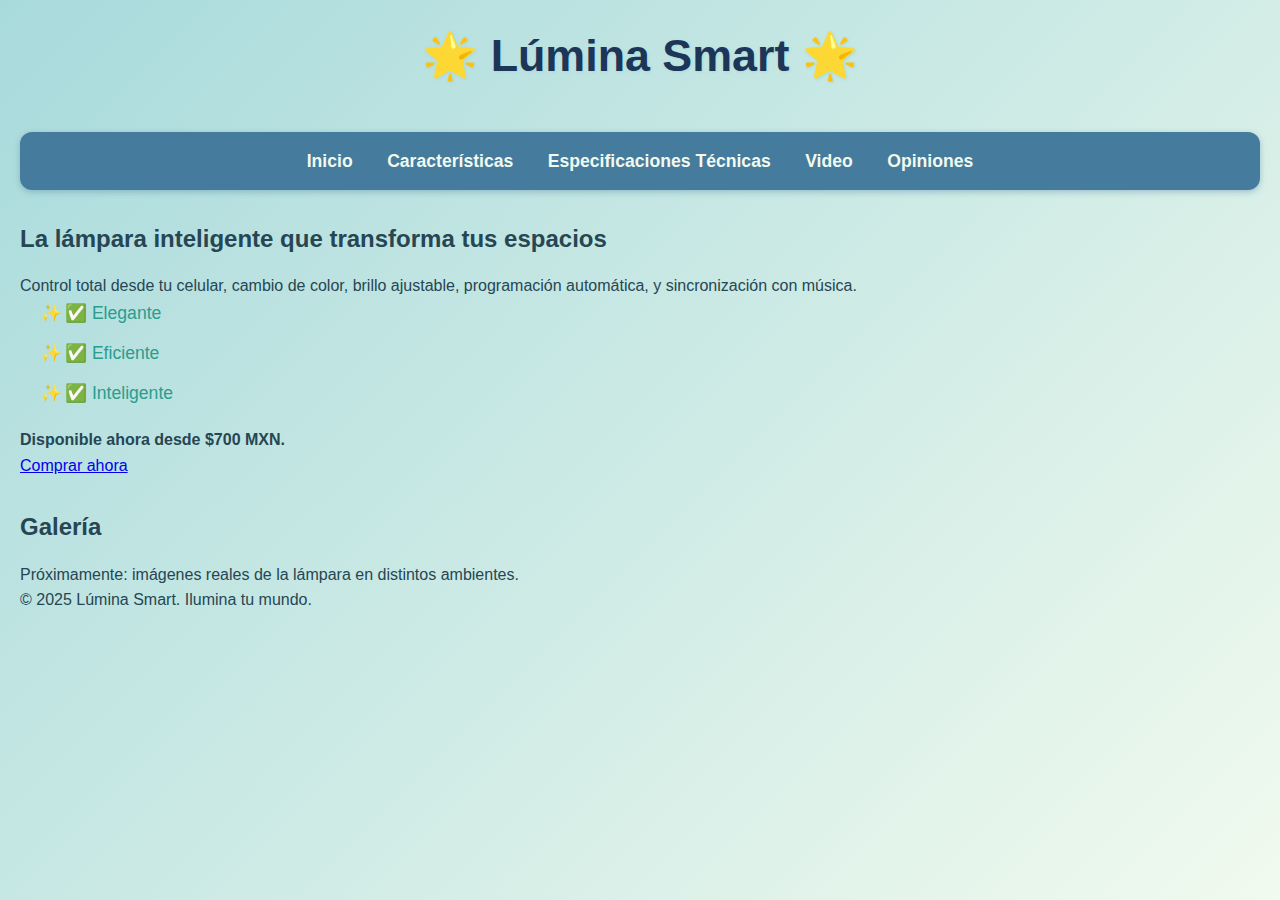
<file: index.html>
<!DOCTYPE html>
<html lang="es">
<head>
  <meta charset="UTF-8">
  <title>Lúmina Smart</title>
  <link rel="stylesheet" href="estilos.css">
</head>
<body>
  <header>
    <h1>🌟 Lúmina Smart 🌟</h1>
    <nav>
      <a href="index.html">Inicio</a>
      <a href="mas.html">Características</a>
      <a href="objetivo.html">Especificaciones Técnicas</a>
      <a href="video.html">Video</a>
      <a href="contacto.html">Opiniones</a>
    </nav>
  </header>

  <main>
    <section id="intro">
      <h2>La lámpara inteligente que transforma tus espacios</h2>
      <p>
        Control total desde tu celular, cambio de color, brillo ajustable, programación automática, y sincronización con música.
      </p>
      <ul>
        <li>✅ Elegante</li>
        <li>✅ Eficiente</li>
        <li>✅ Inteligente</li>
      </ul>
      <p><strong>Disponible ahora desde $700 MXN.</strong></p>
      <a href="contacto.html" class="boton">Comprar ahora</a>
    </section>

    <section id="galeria">
      <h2>Galería</h2>
      <p>Próximamente: imágenes reales de la lámpara en distintos ambientes.</p>
    </section>
  </main>

  <footer>
    <p>&copy; 2025 Lúmina Smart. Ilumina tu mundo.</p>
  </footer>
</body>
</html>
</file>
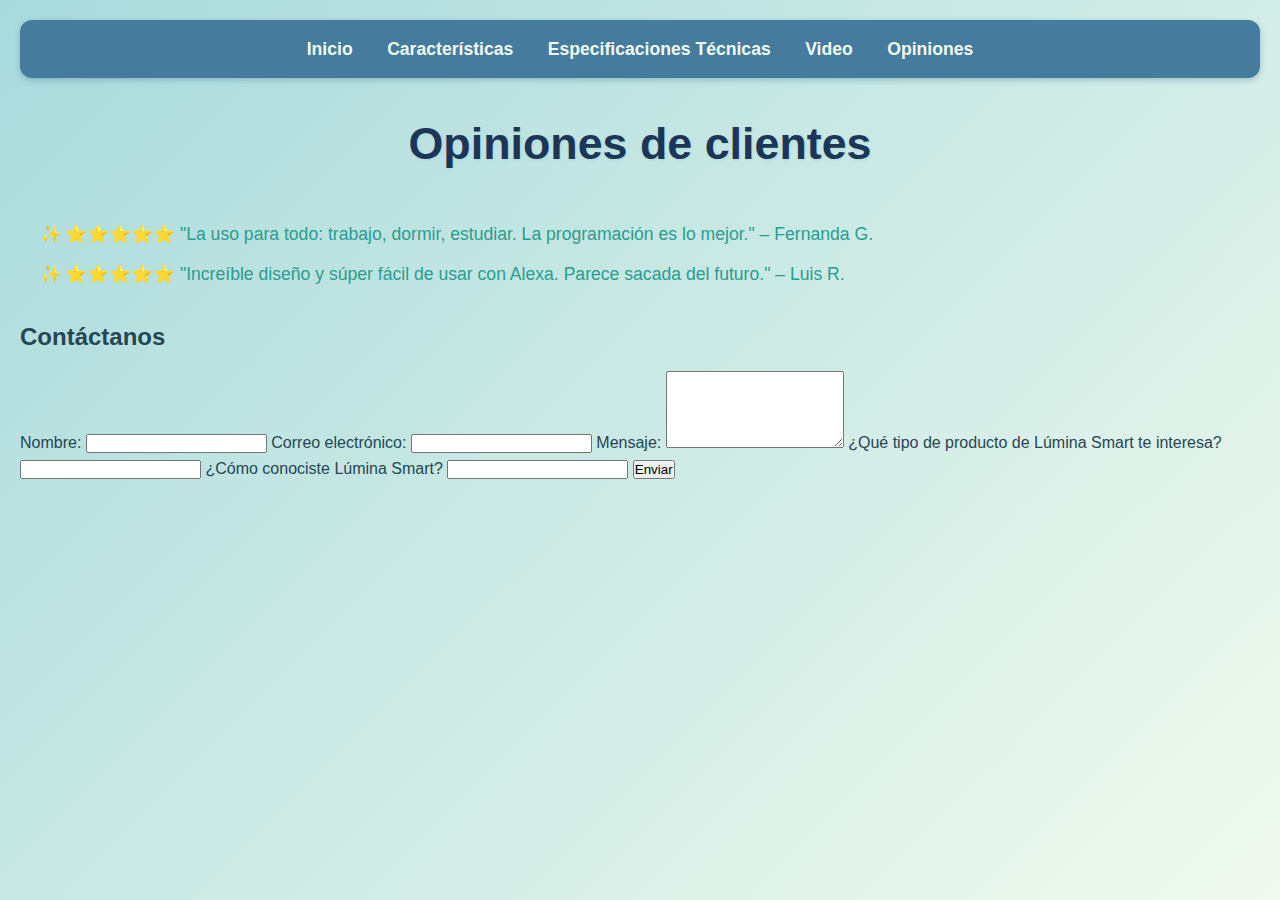
<file: contacto.html>
<!DOCTYPE html>
<html lang="es">
<head>
  <meta charset="UTF-8">
  <title>Opiniones y Contacto - Lúmina Smart</title>
  <link rel="stylesheet" href="estilos.css">
</head>
<body>
  <nav>
    <a href="index.html">Inicio</a>
    <a href="mas.html">Características</a>
    <a href="objetivo.html">Especificaciones Técnicas</a>
    <a href="video.html">Video</a>
    <a href="contacto.html">Opiniones</a>
  </nav>

  <h1>Opiniones de clientes</h1>
  <ul>
    <li>⭐️⭐️⭐️⭐️⭐️ "La uso para todo: trabajo, dormir, estudiar. La programación es lo mejor." – Fernanda G.</li>
    <li>⭐️⭐️⭐️⭐️⭐️ "Increíble diseño y súper fácil de usar con Alexa. Parece sacada del futuro." – Luis R.</li>
  </ul>

  <h2>Contáctanos</h2>
  <form action="#" method="post">
    <label for="nombre">Nombre:</label>
    <input type="text" id="nombre" name="nombre" required>

    <label for="correo">Correo electrónico:</label>
    <input type="email" id="correo" name="correo" required>

    <label for="mensaje">Mensaje:</label>
    <textarea id="mensaje" name="mensaje" rows="5" required></textarea>

    <label for="producto">¿Qué tipo de producto de Lúmina Smart te interesa?</label>
    <input type="text" id="producto" name="producto">

    <label for="descubrio">¿Cómo conociste Lúmina Smart?</label>
    <input type="text" id="descubrio" name="descubrio">

    <input type="submit" value="Enviar">
  </form>
</body>
</html>
</file>
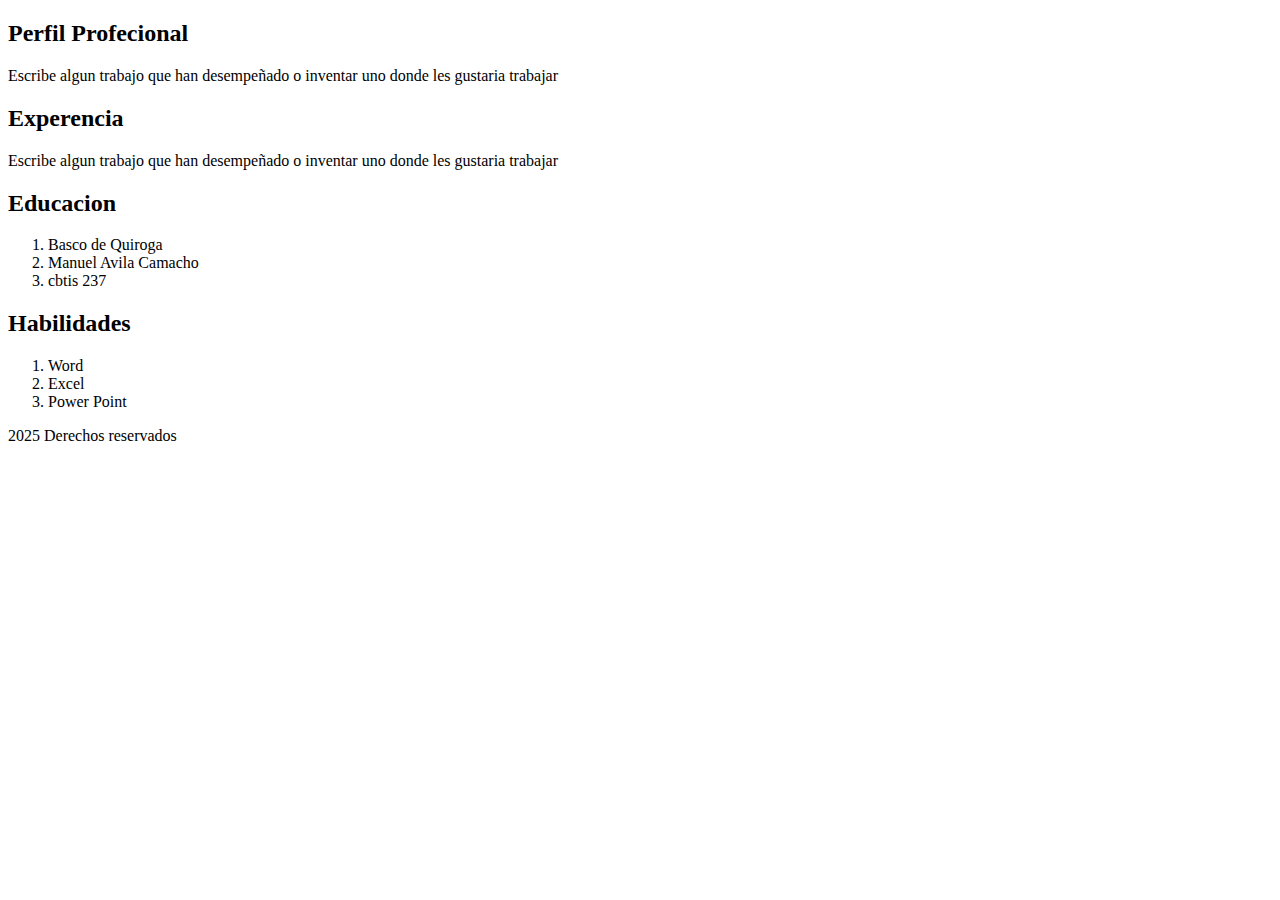
<file: curriculo/curriculo.html>
<!DOCTYPE html>
 <html lang ="en">
    <body>
        <div class="contenedor">
            <header>

            </header>
            <section class="perfil">
                <h2>Perfil Profecional</h2>
                <p>Escribe algun trabajo que han desempeñado o inventar uno donde les gustaria trabajar</p>
            </section>
            <section class="Experencia">
              <h2>Experencia</h2>
              <p>Escribe algun trabajo que han desempeñado o inventar uno donde les gustaria trabajar</p>
            </section>
            <section class="educacion">
                <h2>Educacion</h2>
              <ol>
                <li>Basco de Quiroga</li>
                <li>Manuel Avila Camacho</li>
                <li>cbtis 237</li>
              </ol>
                        </section>
            <section class="habilidades">
                <h2>Habilidades</h2>
                  <ol>
                    <li>Word</li>
                    <li>Excel</li>
                    <li>Power Point</li>
                  </ol>
            </section>
            <footer>
                <p>2025 Derechos reservados</p>
            </footer>
        </div>
    </body>
    
 </html>
</file>
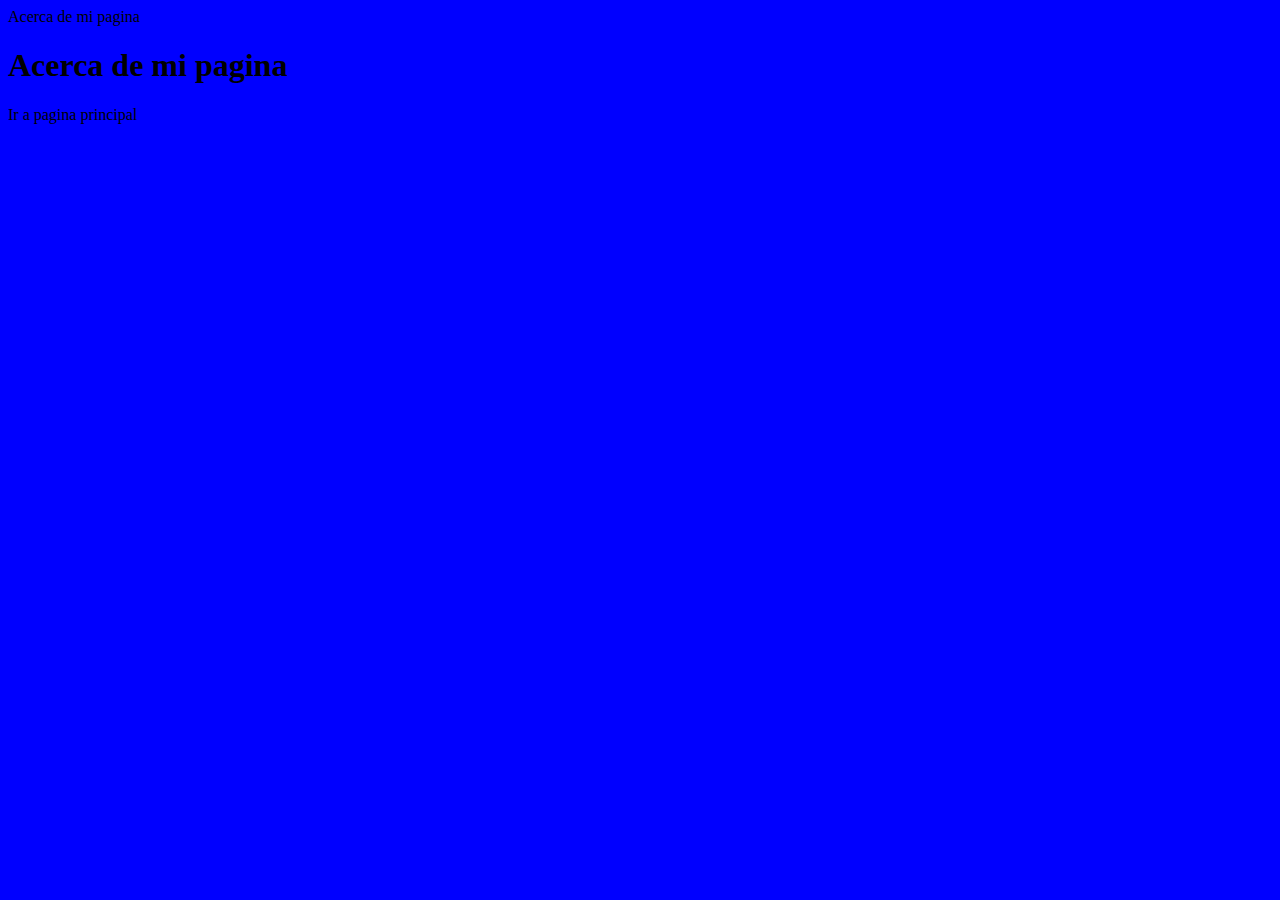
<file: paginas/acerca_de.html>
<html>
  
  <head>
<link rel="stylesheet" type="text/css" href="../css/estilos.css">
    <titule>Acerca de mi pagina</titule>
      </head>
  <body>
  
  <h1>Acerca de mi pagina </h1>
  <a herf="../index.html">Ir a pagina principal</a>
  </body>
</html>
</file>
<file: css/estilos.css>
body{
  background-color:blue;
}
</file>
<file: estilos.css>
/* Reset básico */
* {
  margin: 0;
  padding: 0;
  box-sizing: border-box;
}

/* Fuentes y colores suaves */
body {
  font-family: 'Segoe UI', Tahoma, Geneva, Verdana, sans-serif;
  background: linear-gradient(135deg, #a8dadc, #f1faee);
  color: #264653;
  line-height: 1.6;
  padding: 20px;
  min-height: 100vh;
}

/* Navegación */
nav {
  background-color: #457b9d;
  padding: 15px 30px;
  text-align: center;
  margin-bottom: 30px;
  border-radius: 12px;
  box-shadow: 0 2px 6px rgba(70, 123, 157, 0.4);
}

nav a {
  color: #f1faee;
  text-decoration: none;
  margin: 0 15px;
  font-weight: 600;
  font-size: 1.1em;
  transition: color 0.3s ease;
}

nav a:hover {
  color: #e76f51;
}

/* Encabezados */
h1, h2 {
  font-weight: 700;
  margin-bottom: 15px;
}

h1 {
  font-size: 2.8em;
  color: #1d3557;
  text-align: center;
  margin-bottom: 40px;
  text-shadow: 1px 1px 3px #a8dadc;
}

h2 {
  color: #264653;
  margin-top: 30px;
}

/* Listas */
ul {
  margin-left: 20px;
  margin-bottom: 20px;
  list-style-type: none;
}

ul li {
  position: relative;
  padding-left: 25px;
  margin-bottom: 12px;
  font-size: 1.1em;
  color: #2a9d8f;
}

ul li::before {
  content: "✨";
  position: absolute;
  left: 0;
  top: 0;
}

/* Enlaces tipo botón */
.boton {
  display: inline-block
</file>
